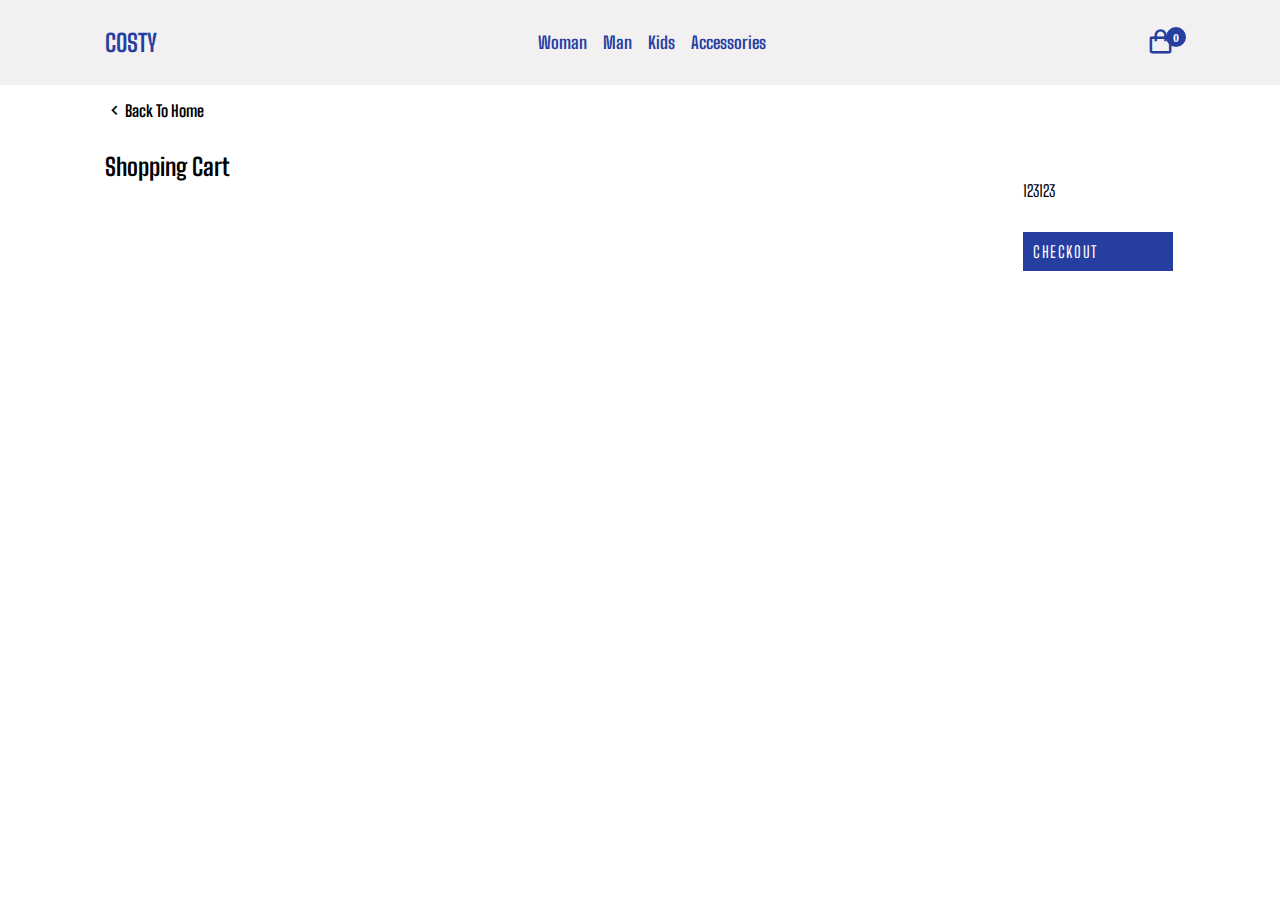
<file: cart.html>
<!DOCTYPE html>
<html lang="en">
<head>
    <meta charset="UTF-8">
    <meta name="viewport" content="width=device-width, initial-scale=1.0">
    <title>Document</title>
    <link rel="stylesheet" href="style.css">
    <link href='https://unpkg.com/boxicons@2.1.4/css/boxicons.min.css' rel='stylesheet'>
</head>
<body>
    <header>
        <div class="nav container">
          <!-- menu icon -->
          <i class="bx bx-menu" id="menu-icon"></i>
          <!-- logo -->
          <a href="index.html" class="logo">COSTY</a>
          <!-- navbar -->
          <nav class="navbar">
            <a href="#" class="nav-link">Woman</a>
            <a href="#" class="nav-link">Man</a>
            <a href="#" class="nav-link">Kids</a>
            <a href="#" class="nav-link">Accessories</a>
          </nav>
          <!-- cart icon -->
          <a href="cart.html" id="cart-icon">
            <i class="bx bx-shopping-bag" data-quantity="0"></i>
          </a>
        </div>
    </header>
    <!-- cart -->
     <section class="cart-container container">
        <a href="index.html" class="back-homepage">

         <i class='bx bx-chevron-left'></i>
         <span>Back To Home</span>
        </a>
        <h2 class="shopping-cart">Shopping Cart</h2>
        <div class="cart-box">
          <div class="cart-data">
            <div id="cartItems">
              <div  class="cart-item">
               <img width="100"   src="https://pangaia.com/cdn/shop/products/Recycled-Cashmere-Core-Hoodie-Chestnut-Brown-Male-1.jpg?v=1663947464&width=1426" alt="">
               <div class="cart-item-info">
                 <h2 class="cart-item-title">title</h2>
                 <input type="number" min="1" value="1" class="cart-item-quantity">
               </div>
               <h2>price</h2>
               <button class="remove-from-cart">Remove</button>
              </div>  
              <div  class="cart-item">
                <img width="100"   src="https://pangaia.com/cdn/shop/products/Recycled-Cashmere-Core-Hoodie-Chestnut-Brown-Male-1.jpg?v=1663947464&width=1426" alt="">
                <div class="cart-item-info">
                  <h2 class="cart-item-title">title</h2>
                  <input type="number" min="1" value="1" class="cart-item-quantity">
                </div>
                <h2>price</h2>
                <button class="remove-from-cart">Remove</button>
               </div>  
               <div  class="cart-item">
                <img width="100"   src="https://pangaia.com/cdn/shop/products/Recycled-Cashmere-Core-Hoodie-Chestnut-Brown-Male-1.jpg?v=1663947464&width=1426" alt="">
                <div class="cart-item-info">
                  <h2 class="cart-item-title">title</h2>
                  <input type="number" min="1" value="1" class="cart-item-quantity">
                </div>
                <h2>price</h2>
                <button class="remove-from-cart">Remove</button>
               </div>  
            </div>
          </div>
          <div class="cart-t">
            <div class="cartTotal">123123</div>
            <a href="#" class="checkout-btn">Checkout</a>
              
          </div>
        </div>
     </section>


 <script src="./main.js" type="module"></script>
</body>
</html>
</file>
<file: style.css>
@import url("https://fonts.googleapis.com/css2?family=Big+Shoulders+Text:wght@100..900&display=swap");

* {
  font-family: "Big Shoulders Text", sans-serif;
  margin: 0;
  padding: 0;
  box-sizing: border-box;
  text-decoration: none;
}
:root {
  --main-color: #273ea1;
  --text-color: #000;
  --bg-color: #fff;
  --container-color: #1e1e2a;
}

.container {
  max-width: 1070px;
  margin: auto;
  width: 100%;
}
header {
  position: fixed;
  top: 0;
  left: 0;
  width: 100%;
  z-index: 100;
  background-color: #f2f0f1;
}
.nav {
  display: flex;
  justify-content: space-between;
  align-items: center;
  padding: 25px 0;
}

#menu-icon {
  display: none;
  color: var(--main-color);
  font-size: 30px;
}
.logo {
  font-size: 24px;
  color: var(--main-color);
  text-transform: uppercase;
  font-weight: 700;
}
.navbar {
  display: flex;
  column-gap: 16px;
  align-items: center;
}
.nav-link {
  font-size: 17px;
  font-weight: 700;
  color: var(--main-color);
}
#cart-icon {
  color: var(--main-color);
  font-size: 29px;
  position: relative;
  cursor: pointer;
}
.bx-shopping-bag {
  font-size: 29px;
  color: var(--main-color);
  position: relative;
}
.bx-shopping-bag::after {
  content: attr(data-quantity);
  position: absolute;
  background-color: var(--main-color);
  width: 20px;
  height: 20px;
  font-size: 12px;
  color: var(--bg-color);
  display: flex;
  justify-content: center;
  align-items: center;
  top: 0;
  right: -11px;
  border-radius: 50%;
  font-weight: 600;
}
.home {
  position: relative;
  background: #f2f0f1;
  min-height: 700px;
}
.home-img {
  width: 100%;
  position: absolute;
  bottom: 0;
  left: 50%;
  transform: translate(-50%);
  display: flex;
  justify-content: center;
}
.home-img img {
  max-width: 700px;
  width: 100%;
}
.home-img::before {
  content: "Coloring Style";
  font-size: 144px;
  font-weight: 900;
  position: absolute;
  text-align: center;
  color: var(--main-color);
  top: -28px;
  text-transform: uppercase;
  z-index: -1;
}
.product-container {
  display: grid;
  grid-template-columns: repeat(4,1fr);
  gap: 16px;
  margin-top: 32px;
}

.product-info {
  display: flex;
  flex-direction: column;
  gap: 5px;
}
.product-img {
  width: 100%;
  height: 350px;
  object-fit: cover;
}
.product-title {
  font-size: 20px;
  font-weight: 600;
  margin: 12px 0 8px;
}
.product-price {
  font-size: 22px;
  font-weight: 700;
  color: var(--main-color);
}
.add-to-cart {
  background-color: var(--main-color);
  color: var(--bg-color);
  font-weight: 600;
  padding: 10px;
  margin-top: 50px;
  cursor: pointer;
  text-align: center;
}
.heading {
  font-size: 64px;
  text-align: center;
  font-weight: 900;
  margin-top: 40px;
}
/* footer */
.footer {
  background-color: var(--main-color);
  padding: 40px 0;
  margin-top: 15px;
}
.footer-c {
  display: grid;
  grid-template-columns: 60% 20% 20%;
  gap: 16px;
}
.footer-box {
  display: flex;
  flex-direction: column;
  gap: 10px;
}
.footer-box h2 {
  font-size: 128px;
  color: var(--bg-color);
  text-transform: uppercase;
}
.footer-box h3 {
  margin-top: 10px;
}
.social {
  display: flex;
  align-items: center;
  column-gap: 16px;
}
.social .bx {
  background: var(--bg-color);
  font-size: 20px;
  padding: 10px;
  color: var(--main-color);
  border-radius: 50%;
}
.footer-box a {
  color: var(--bg-color);
  text-transform: uppercase;
  padding-top: 30px;
}
.footer-box h3 {
  color: var(--bg-color);
}
.copyright {
  color: var(--bg-color);
  padding-top: 30px;
}
.cart-container{
  margin-top: 100px !important;
}
.back-homepage{
  display: flex;
  align-items: center;
}
.back-homepage .bx{
  font-size: 20px;
  color: var(--text-color);
}
.back-homepage span {
  font-size: 16px;
  color: var(--text-color);
  font-weight: bold;
}
.shopping-cart{
  margin-top: 32px;
}
.cart-box{
  display: grid;
  grid-template-columns: 80%  20%;
  gap: 62px;
}
#cartItems{
  display: grid;
  row-gap: 16px;
}
.cart-item{
  display: grid;
  grid-template-columns: 0.5fr 1fr 0.5fr 0.5fr;
  align-items: center;
  border-bottom: 1px solid #8f8f8f;
  padding-bottom: 10px;
}
.cart-item img{
  width: 80px;
  height: 80px;
  object-fit: contain;
  object-position: center;
}
.cart-item-title{
  font-size: 18px;
}
.cart-item-quantity{
  border: 1px solid var(--text-color);
  outline-color: var(--main-color);
  width: 40px;
  padding: 3px;
  font-size: 18px;
  margin-top: 8px;
  height: 20px;
}
.cart-item-price{
  font-size: 18px;
}
.remove-from-cart{
  max-width: 88px;
  background-color: crimson;
  border: none;
  outline: none;
  padding: 8px;
  color: var(--bg-color);
  font-weight: 700;
}
.cart-t{
  display: flex;
  flex-direction: column;
  gap: 32px;
}
#cartTotal{
  font-size: 32px;
  font-weight: 600;
}
.checkout-btn{
  background-color: var(--main-color);
  padding: 10px;
  color: var(--bg-color);
  text-transform: uppercase;
  max-width: 150px;
  letter-spacing: 1.6px;
}
</file>
